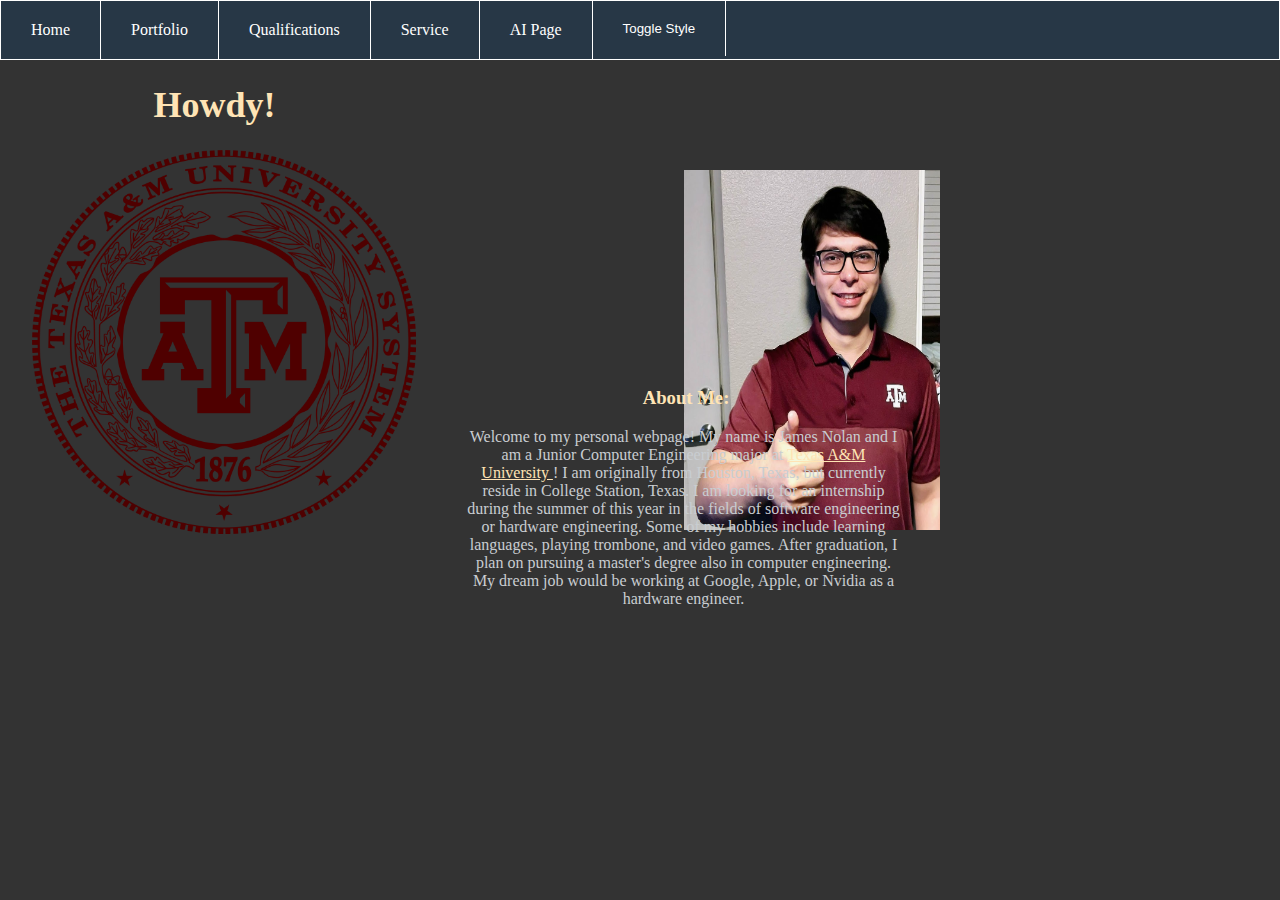
<file: index.html>
<!DOCTYPE html>
<html>

<head>
  <title>Personal Website HomePage</title>
  <link rel="icon" type="image/x-icon" href="./tamu-logo-icon.png">
  <link id="mainStyleSheet" rel="stylesheet" type="text/css" href="./style_original.css">
</head>

<body>

  <ul class="topnav">
    <li class=topnav-list><a class="topnav-link" href="index.html">Home</a></li>
    <li class=topnav-list><a class="topnav-link" href="portfolio.html">Portfolio</a></li>
    <li class=topnav-list><a class="topnav-link" href="qualifications.html"> Qualifications</a></li>
    <li class=topnav-list><a class="topnav-link" href="service.html"> Service</a></li>
    <li class=topnav-list><a class="topnav-link" href="ai.html"> AI Page</a> </li>
    <li class=topnav-list><button onclick="toggleStyleSheet()" type="button" class="topnav-link">Toggle Style</button></li>
  </ul>
  <div class="howdy_text">
    <h1> Howdy!</h1>
  </div>
  <div class="index_inside_left">
    <div class="tamu_logo_container">
      <img class = "index_logo">
      <div class="toggle_button">
        
      </div>
    </div>
  </div>
  <div class="index_portrait">
    <img class="img_index_portrait" src="./Portrait.jpg">
  </div>
  <div class="index_inside_right">
    <div class="index_text_container">
      <h3 class = "index_about_me">
        About Me:
      </h3>
      <p class="main_text">
        Welcome to my personal webpage! My name is James Nolan and I am a Junior Computer Engineering major at
        <a class="Links" href="https://www.tamu.edu/" target="_blank" rel="noopener noreferrer">Texas A&M University
        </a>!
        I am originally from Houston, Texas, but currently reside in College Station, Texas.
        I am looking for an internship during the summer of this year in the fields
        of software engineering or hardware engineering. Some of my hobbies include learning languages, playing
        trombone,
        and video games. After graduation, I plan on pursuing a master's degree also in computer engineering.
        My dream job would be working at Google, Apple, or Nvidia as a hardware engineer.
      </p>
    </div>
  </div>
  <script src="change_style.js"> </script>
</body>

</html>
</file>
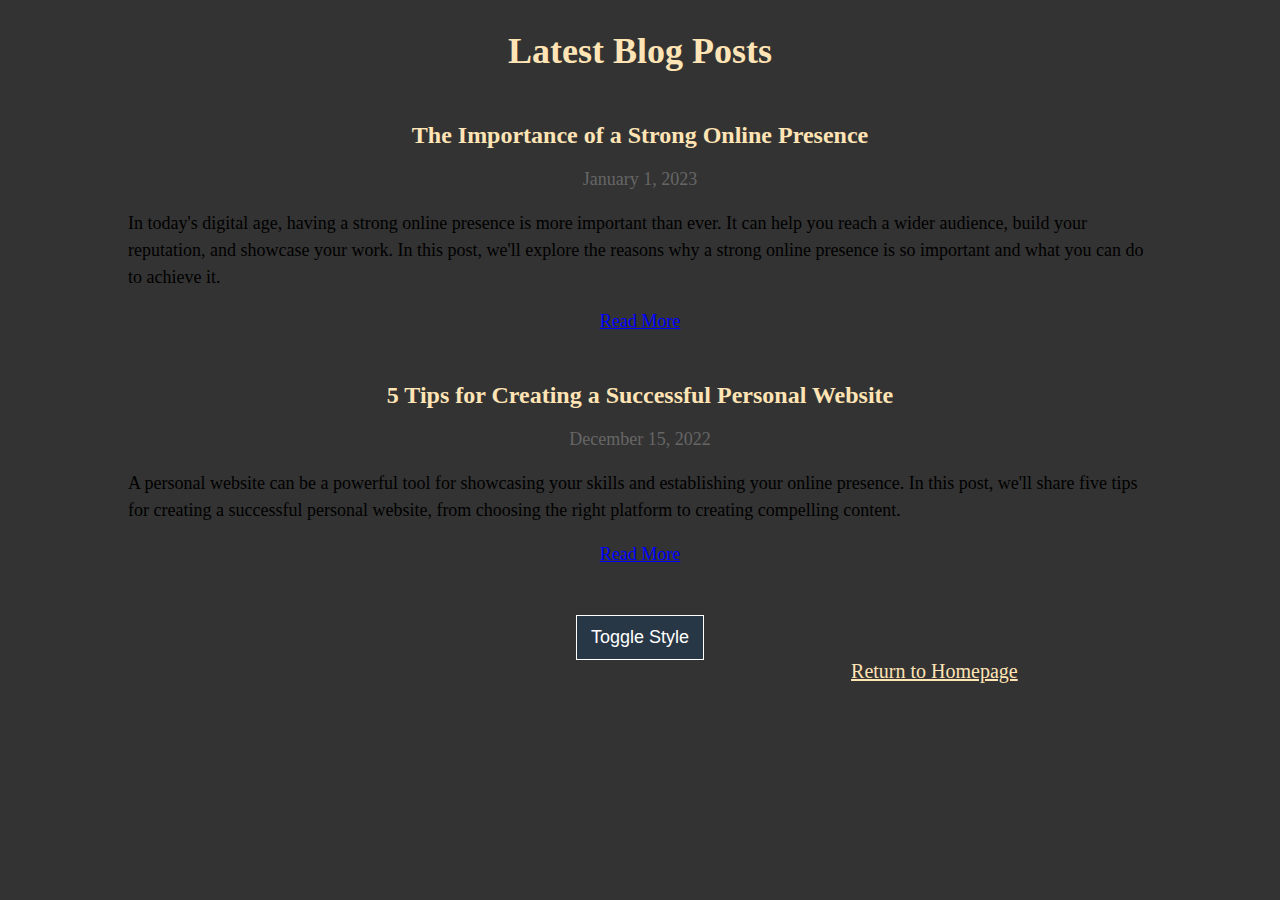
<file: ai.html>
<!DOCTYPE html>
<html>

<head>
	<title>James Nolan</title>
	<link id="mainStyleSheet" rel="stylesheet" type="text/css" href="./style_original.css">

</head>

<body>
	<script src="change_style.js"> </script>
	<div class="blog-container">
		<h2 class="blog-header">Latest Blog Posts</h2>
		<div class="blog-post">
			<h3 class="blog-post-title">The Importance of a Strong Online Presence</h3>
			<p class="blog-post-date">January 1, 2023</p>
			<p class="blog-post-text">In today's digital age, having a strong online presence is more important than
				ever. It can help you reach a wider audience, build your reputation, and showcase your work. In this
				post, we'll explore the reasons why a strong online presence is so important and what you can do to
				achieve it.</p>
			<a class="blog-post-link" href="#">Read More</a>
		</div>
		<div class="blog-post">
			<h3 class="blog-post-title">5 Tips for Creating a Successful Personal Website</h3>
			<p class="blog-post-date">December 15, 2022</p>
			<p class="blog-post-text">A personal website can be a powerful tool for showcasing your skills and
				establishing your online presence. In this post, we'll share five tips for creating a successful
				personal website, from choosing the right platform to creating compelling content.</p>
			<a class="blog-post-link" href="#">Read More</a>
		</div>
		<div class="toggle_button">
			<button onclick="toggleStyleSheet()" type="button" class="index_change_style">Toggle Style</button>
		</div>
		<a class="ai_to_home" href="index.html"> Return to Homepage</a>
	</div>

</body>

</html>
</file>
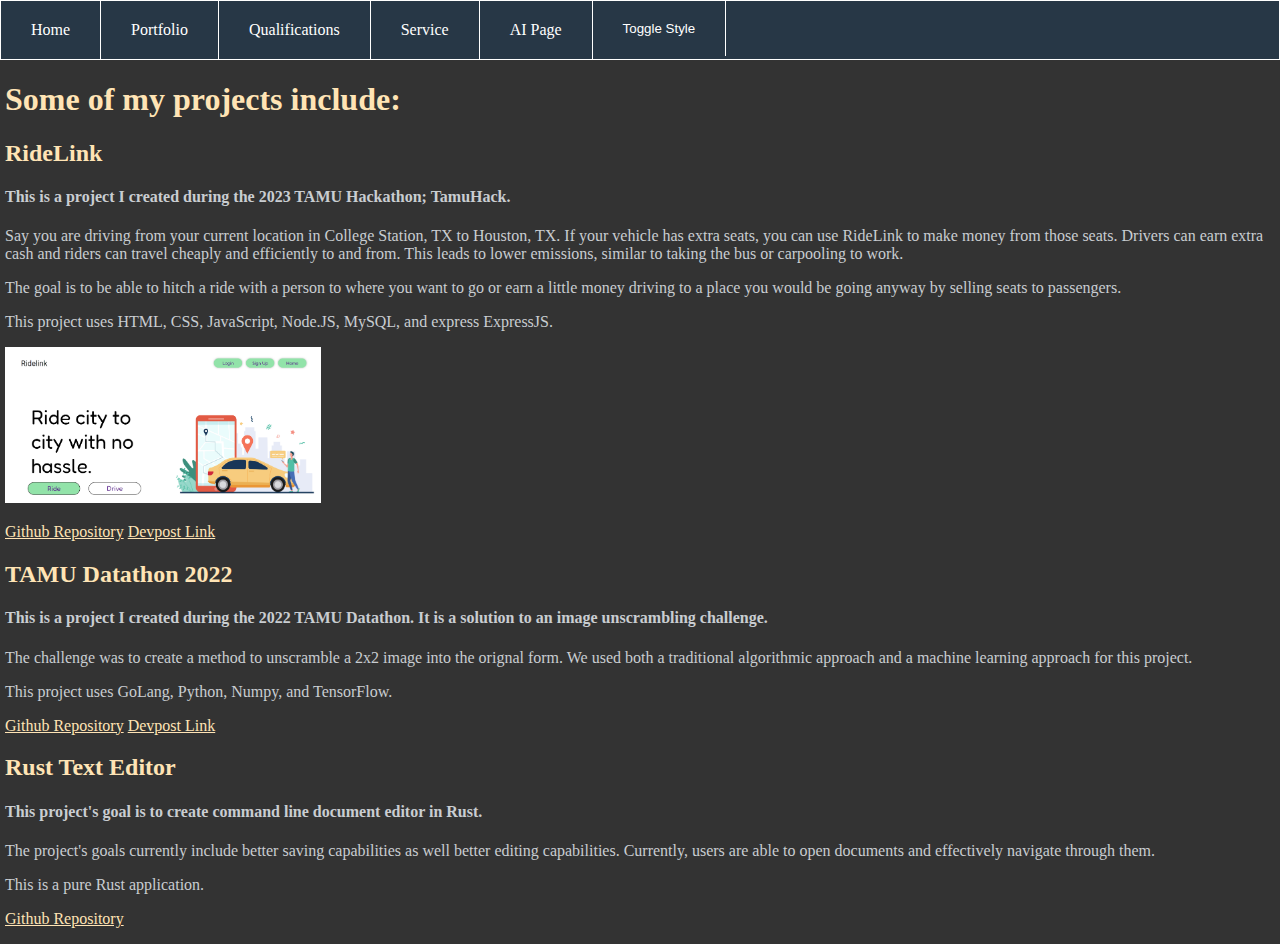
<file: portfolio.html>
<!DOCTYPE html>
<html>

<head>
	<title>Portfolio</title>
	<link rel="icon" type="image/x-icon" href="./tamu-logo-icon.png">
	<link id="mainStyleSheet" rel="stylesheet" type="text/css" href="./style_original.css">

</head>

<body>
	<script src = "change_style.js"> </script>
	<ul class="topnav">
		<li class=topnav-list><a class="topnav-link" href="index.html">Home</a></li>
		<li class=topnav-list><a class="topnav-link" href="portfolio.html">Portfolio</a></li>
		<li class=topnav-list><a class="topnav-link" href="qualifications.html"> Qualifications</a></li>
		<li class=topnav-list><a class="topnav-link" href="service.html"> Service</a></li>
		<li class=topnav-list><a class="topnav-link" href="ai.html"> AI Page</a> </li>
		<li class=topnav-list><button onclick="toggleStyleSheet()" type="button" class="topnav-link"> Toggle Style</a> </li>
	</ul>

	<h1 class = "portfolio_header">Some of my projects include:</h1>

	<div class = "main_text">
		<div>
			<h2>
				RideLink
			</h2>
		</div>
		<div>
			<h4>
				This is a project I created during the 2023 TAMU Hackathon; TamuHack.
			</h4>
			<p class = "ride_link_description">
				Say you are driving from your current location in College Station, TX to Houston, TX. If your vehicle has extra seats, you can use RideLink to make money from those seats. 
				Drivers can earn extra cash and riders can travel cheaply and efficiently to and from. This leads to lower emissions, similar to taking the bus or carpooling to work.
			</p>
			<p class = "ride_link_description">
				The goal is to be able to hitch a ride with a person to where you want to go or earn a little money driving to a place you 
				would be going anyway by selling seats to passengers.
			</p>
			<p class = "ride_link_description">
				This project uses HTML, CSS, JavaScript, Node.JS, MySQL, and express ExpressJS. 
			</p>
			<div >
				<p>
					<img class = "RideLinkImage" src="./RideLink.png">
				</p>
			</div>
			<p>
				<a class = "Links" href = "https://github.com/vishwamraval/TAMUHack_2023" target="_blank" rel="noopener noreferrer"> Github Repository</a>
				<a class = "Links" href = "https://devpost.com/software/ridelink" target="_blank" rel="noopener noreferrer"> Devpost Link</a>
			</p>
		</div>
		<div>
			<h2>
				TAMU Datathon 2022
			</h2>
			<div>
				<h4>
					This is a project I created during the 2022 TAMU Datathon.
					It is a solution to an image unscrambling challenge.
				</h4>
				<p>
					The challenge was to create a method to unscramble a 2x2 image into the orignal form. 
					We used both a traditional algorithmic approach and a machine learning approach for this project.
				</p>
				<p>
					This project uses GoLang, Python, Numpy, and TensorFlow.
				</p>
				<p>
					<a class = "Links" href = "https://github.com/Raajheer1/tamudatathon-2022" target="_blank" rel="noopener noreferrer"> Github Repository</a>
					<a class = "Links" href = "https://devpost.com/software/sequential-nn-heuristic-approach-to-image-puzzle-solving" target="_blank" rel="noopener noreferrer"> Devpost Link</a>
				</p>
			</div>
		</div>
		<div>

		</div>
		<div>
			<h2>
				Rust Text Editor
			</h2>
			<div>
				<h4>
					This project's goal is to create command line document editor in Rust.
				</h4>
				<P>
					The project's goals currently include better saving capabilities as well better editing capabilities. 
					Currently, users are able to open documents and effectively navigate through them.
				</P>
				<P>
					This is a pure Rust application.
				</P>
				<p>
					<a class = "Links" href = "https://github.com/jamesn8391/HectoTextEditor" target="_blank" rel="noopener noreferrer" > Github Repository</a>
				</p>
			</div>
			<div>

			</div>
		</div>
	</div>
</body>

</html>
</file>
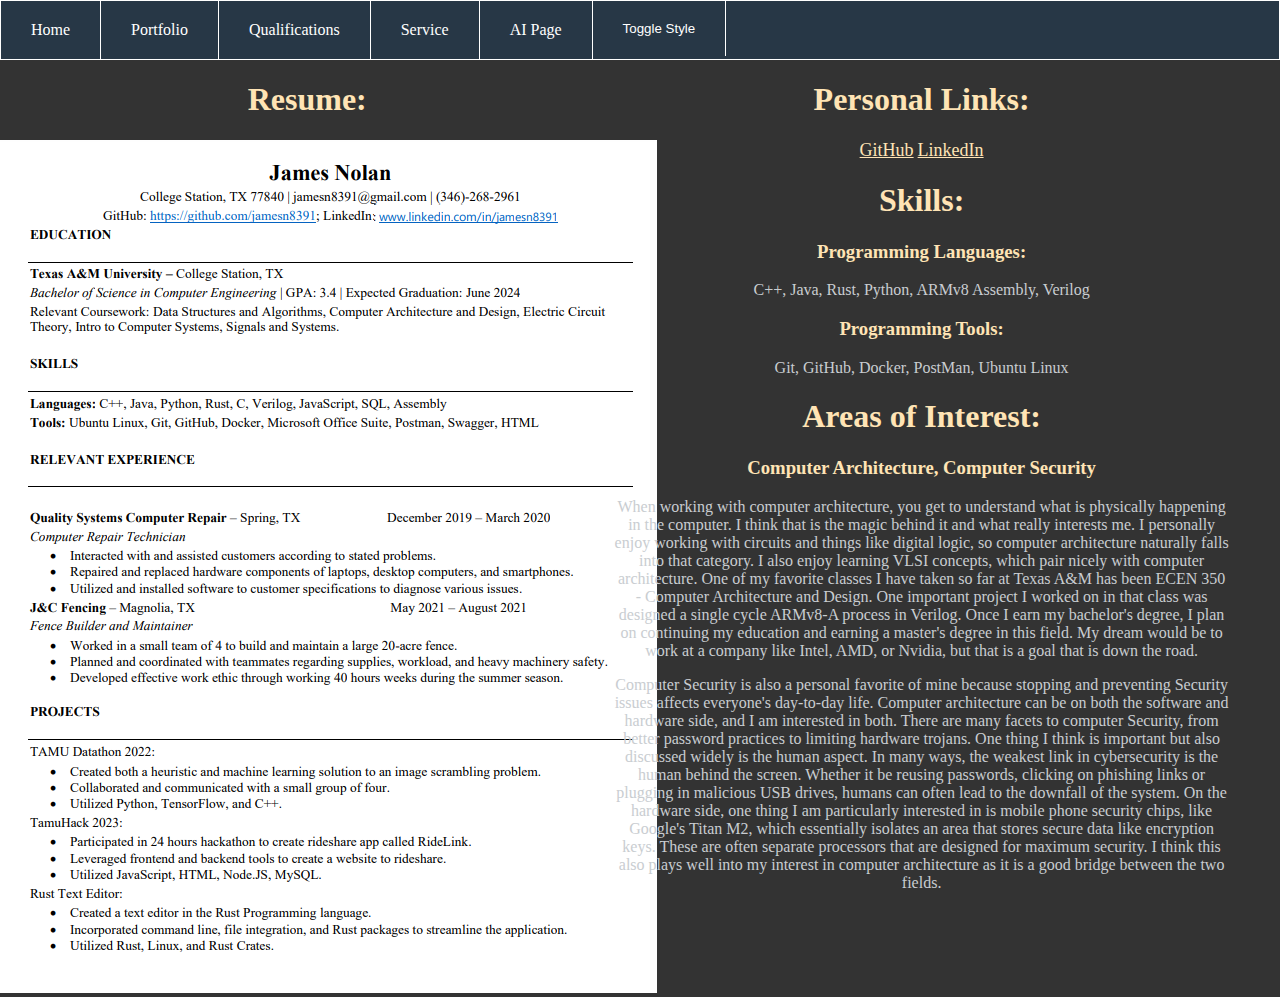
<file: qualifications.html>
<!DOCTYPE html>
<html>

<head>
	<title>James Nolan</title>
	<link id="mainStyleSheet" rel="stylesheet" type="text/css" href="./style_original.css">
	<link rel="icon" type="image/x-icon" href="./tamu-logo-icon.png">

</head>

<body>
	<script src="change_style.js"> </script>
	<ul class="topnav">
		<li class=topnav-list><a class="topnav-link" href="index.html">Home</a></li>
		<li class=topnav-list><a class="topnav-link" href="portfolio.html">Portfolio</a></li>
		<li class=topnav-list><a class="topnav-link" href="qualifications.html"> Qualifications</a></li>
		<li class=topnav-list><a class="topnav-link" href="service.html"> Service</a></li>
		<li class=topnav-list><a class="topnav-link" href="ai.html"> AI Page</a> </li>
		<li class=topnav-list><button onclick="toggleStyleSheet()" type="button" class = "topnav-link">Toggle Style</button></li>
      </div>
	</ul>
	<div class="main_qualifications">
		<div class="qualifications_left">
			<h1>
				Resume:
			</h1>
			<div class="resume_image">
				<img src="./Resume.png">
			</div>
		</div>
		<div class="qualifications_right">
			<div class = "qualification_overview_text">
				<h1>
					Personal Links:
				</h1>
				<a class="personal_links" href="https://github.com/jamesn8391" target="_blank"
					rel="noopener noreferrer">GitHub</a>
				<a class="personal_links" href="https://www.linkedin.com/in/jamesn8391/" target="_blank"
					rel="noopener noreferrer">LinkedIn</a>
				<h1>
					Skills:
				</h1>
				<h3>
					Programming Languages:
				</h3>
				<p>
					C++, Java, Rust, Python, ARMv8 Assembly, Verilog
				</p>
				<h3>
					Programming Tools:
				</h3>
				<p>
					Git, GitHub, Docker, PostMan, Ubuntu Linux
				</p>
			</div>
			<div class = "qualifications_description">
				<h1>
					Areas of Interest:
				</h1>
				<h3>
					Computer Architecture, Computer Security
				</h3>
				<p>
					When working with computer architecture, you get to understand what is physically happening in the
					computer.
					I think that is the magic behind it and what really interests me. I personally enjoy working with
					circuits and things like digital logic, so
					computer architecture naturally falls into that category. I also enjoy learning VLSI concepts, which
					pair nicely with computer architecture.
					One of my favorite classes I have taken so far at Texas A&M has been ECEN 350 - Computer Architecture and
					Design. One important project I worked on
					in that class was designed a single cycle ARMv8-A process in Verilog. Once I earn my bachelor's degree, I
					plan on continuing my education
					and earning a master's degree in this field. My dream would be to work at a company like Intel, AMD, or
					Nvidia, but that is a goal that is down the road.
				</p>
				<p>
					Computer Security is also a personal favorite of mine because stopping and preventing Security issues
					affects everyone's day-to-day life.
					Computer architecture can be on both the software and hardware side, and I am interested in both. There
					are many facets to computer Security,
					from better password practices to limiting hardware trojans. One thing I think is important but
					also discussed widely is the human aspect.
					In many ways, the weakest link in cybersecurity is the human behind the screen. Whether it be reusing
					passwords,
					clicking on phishing links or plugging in malicious USB drives, humans can often lead to the downfall of
					the system. On the hardware side,
					one thing I am particularly interested in is mobile phone security chips, like Google's Titan M2,
					which essentially isolates an area that stores secure data like encryption keys. These are often separate
					processors that are designed for maximum security.
					I think this also plays well into my interest in computer architecture as it is a good bridge between
					the two fields.
				</p>
			</div>
		</div>
	</div>
</body>

</html>
</file>
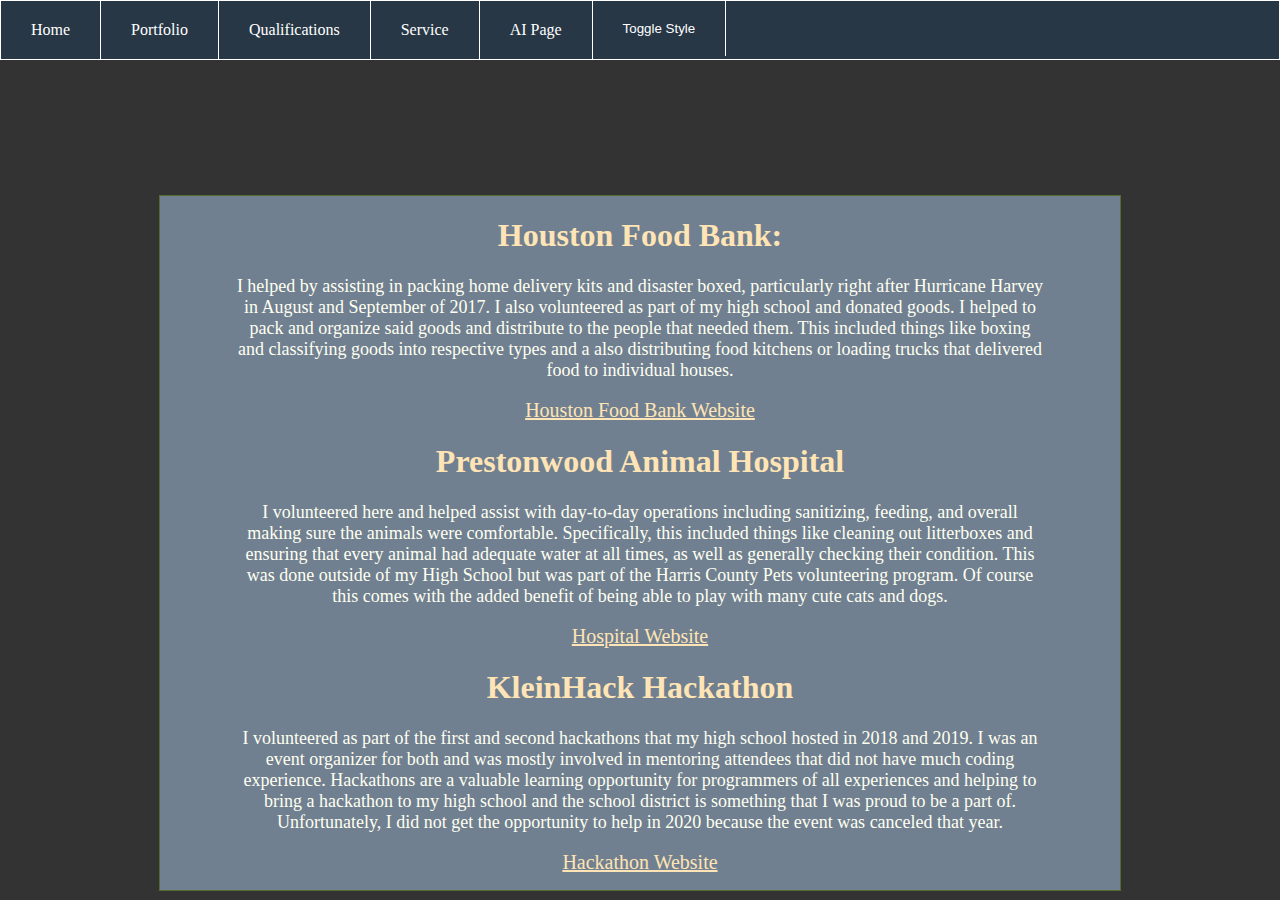
<file: service.html>
<!DOCTYPE html>
<html>

<head>
	<title>James Nolan</title>
	<link id="mainStyleSheet" rel="stylesheet" type="text/css" href="./style_original.css">
	<link rel="icon" type="image/x-icon" href="./tamu-logo-icon.png">
</head>

<body>
	<script src="change_style.js"> </script>
	<div>
		<ul class="topnav">
			<li class=topnav-list><a class="topnav-link" href="index.html">Home</a></li>
			<li class=topnav-list><a class="topnav-link" href="portfolio.html">Portfolio</a></li>
			<li class=topnav-list><a class="topnav-link" href="qualifications.html"> Qualifications</a></li>
			<li class=topnav-list><a class="topnav-link" href="service.html"> Service</a></li>
			<li class=topnav-list><a class="topnav-link" href="ai.html"> AI Page</a> </li>
			<li class=topnav-list><button onclick="toggleStyleSheet()" type="button" class = "topnav-link">Toggle Style</button></li>
		</ul>
	</div>

	<div class="service_alignment">
		<p class="service_text">
		<h1 class="service_foodbank_header">
			Houston Food Bank:
		</h1>
		<div class="service_text_upper">
			<p class="service_text">
				I helped by assisting in packing home delivery kits and disaster boxed, particularly right after Hurricane
				Harvey in August and September of 2017.
				I also volunteered as part of my high school and donated goods. I helped to pack and organize said goods
				and distribute to
				the people that needed them. This included things like boxing and classifying goods into respective
				types and a
				also distributing food kitchens or loading trucks that delivered food to individual houses.
			</p>
		</div>
		<div class="service_text_lower">
			<a class="service_links" href="https://www.houstonfoodbank.org/" target="_blank"
				rel="noopener noreferrer">Houston Food Bank Website</a>
			<h1 class="service_padded">
				Prestonwood Animal Hospital
			</h1>
			<p class="service_text">
				I volunteered here and helped assist with day-to-day operations including sanitizing, feeding, and
				overall making sure the animals were comfortable.
				Specifically, this included things like cleaning out litterboxes and ensuring that every animal had
				adequate water at all times, as well as generally
				checking their condition.
				This was done outside of my High School but was part of the Harris County Pets volunteering program. Of
				course this comes with the added benefit of being
				able to play with many cute cats and dogs.
			</p>
			<a class="service_links" href="https://vcahospitals.com/prestonwood" target="_blank"
				rel="noopener noreferrer">Hospital Website</a>

			<h1 class="service_padded">
				KleinHack Hackathon
			</h1>
			<p class="service_text">
				I volunteered as part of the first and second hackathons that my high school hosted in 2018 and 2019. I
				was an event organizer for both and was mostly involved in mentoring
				attendees that did not have much coding experience. Hackathons are a valuable learning opportunity for
				programmers of all experiences and helping to bring a hackathon to
				my high school and the school district is something that I was proud to be a part of. Unfortunately, I did
				not get the opportunity to help in 2020 because the event was canceled
				that year.
			</p>
			<a class="service_links" href="https://kleinhacks.com/" target="_blank" rel="noopener noreferrer">Hackathon
				Website</a>
		</div>

		</p>
	</div>


</body>

</html>
</file>
<file: style_original.css>
.topnav {
    list-style-type: none;
    margin: 0;
    padding: 0;
    overflow: hidden;
    background-color: #273746;
    top: 0px;
    border: 1px solid white;
}

.topnav-link {
  display: block;
  color: white;
  text-align: center;
  padding: 20px 30px;
  text-decoration: none;
}

button{
  background-color: #273746;
  color: white;
  border: 0px;
}

.howdy_text{
  padding-left: 12vw;
  font-size: large;
}
li{
  float: left;
  border-right: 1px solid white;
}

body{
  margin: 0px;
  background-color: #333;
}

h1{
  color: moccasin;
}

h2{
  color: moccasin;
}

.main_text{
  color: #C9CDD1;
  padding-left: 5px;
  padding-right: 10px;
}

.Links{
  color: moccasin;
}

.tamu_logo_container img{
  max-width: 60%;
  padding-left: 5%;
}

.index_text_container {
  max-width: 70%;
  text-align: center;
  padding-bottom: 10%;
}

.index_inside_left{
  width: 50%;
  float: left;
}

.index_inside_right{
  width: 50%;
  float: right;
  padding: 10px;
  position: relative;
  justify-content: bottom;
  bottom: 20vh;
}

.index_portrait{
  width: 10%;
  float: right;
  padding: 20px;
  position: relative;
  right: 25%;
}

.img_index_portrait{
  width: 20vw;
  height: 40vh;
  float: right;
}

.RideLinkImage{
  max-width: 25%;
  max-height: 25%;
}

.qualifications_left{
  width: 50%;
  float: left;
}

.qualifications_right{
  width: 50%;
  float: right;
}

.resume_image{
  max-height: 50%;
}

.personal_links{
  font-size: large;
  color: moccasin;
  padding-bottom: 50px;
}

h3{
  color: moccasin;
}

.main_qualifications{
    color: #C9CDD1;
    padding-right: 4%;
    text-align: center;
}

.topnav_button{
  display: block;
  color: black;
  text-align: center;
  padding: 20px 30px;
  text-decoration: none;
  cursor: pointer;
  border: 0px;
}

.portfolio_header{
  padding-left: 5px;
  padding-right: 10px;
}

.index_change_style{
  overflow: hidden;
  background-color: #273746;
  border: 1px solid white;
  color: white;
  height: 5vh;
  width: 10vw;
  font-size: large;
}

.index_change_style:hover{
  background-color: gray;
  cursor: pointer;
}

.service_text{
  color: ivory;
  padding-left: 8%;
  padding-right: 8%;
  text-align: center;
  font-size: 18px;
}

.service_food_bank_header{
  text-align: center;
}

.service_links{
  color: moccasin;
  padding-left: 1%;
  padding-right: 1%;
  text-align: center;
  font-size: 20px;
}

.service_alignment{
  text-align: center;
  border: 1px solid darkolivegreen;
  margin-top: 15vh;
  max-width: 75vw;
  align-items: center;
  justify-content: center;
  margin-left: auto;
  margin-right: auto;
  background-color:slategray;
}

.index_logo{
  content:url("./tamu-logo.png");
}

.blog-container {
  width: 80%;
  margin: 0 auto;
  text-align: center;
}

.blog-header {
  font-size: 36px;
  font-weight: bold;
  margin-bottom: 50px;
}

.blog-post {
  margin-bottom: 50px;
}

.blog-post-title {
  font-size: 24px;
  font-weight: bold;
  margin-bottom: 20px;
}

.blog-post-date {
  font-size: 18px;
  color: #666;
  margin-bottom: 20px;
}

.blog-post-text {
  font-size: 18px;
  line-height: 1.5;
  text-align: left;
  margin-bottom: 20px;
}

.blog-post-link {
  font-size: 18px;
  color: blue;
  text-decoration: underline;
}

.ai_to_home{
  align-items: center;
  justify-content: center;
  padding-left: 46vw;
  font-size: 20px;
  color: moccasin;
}
</file>
